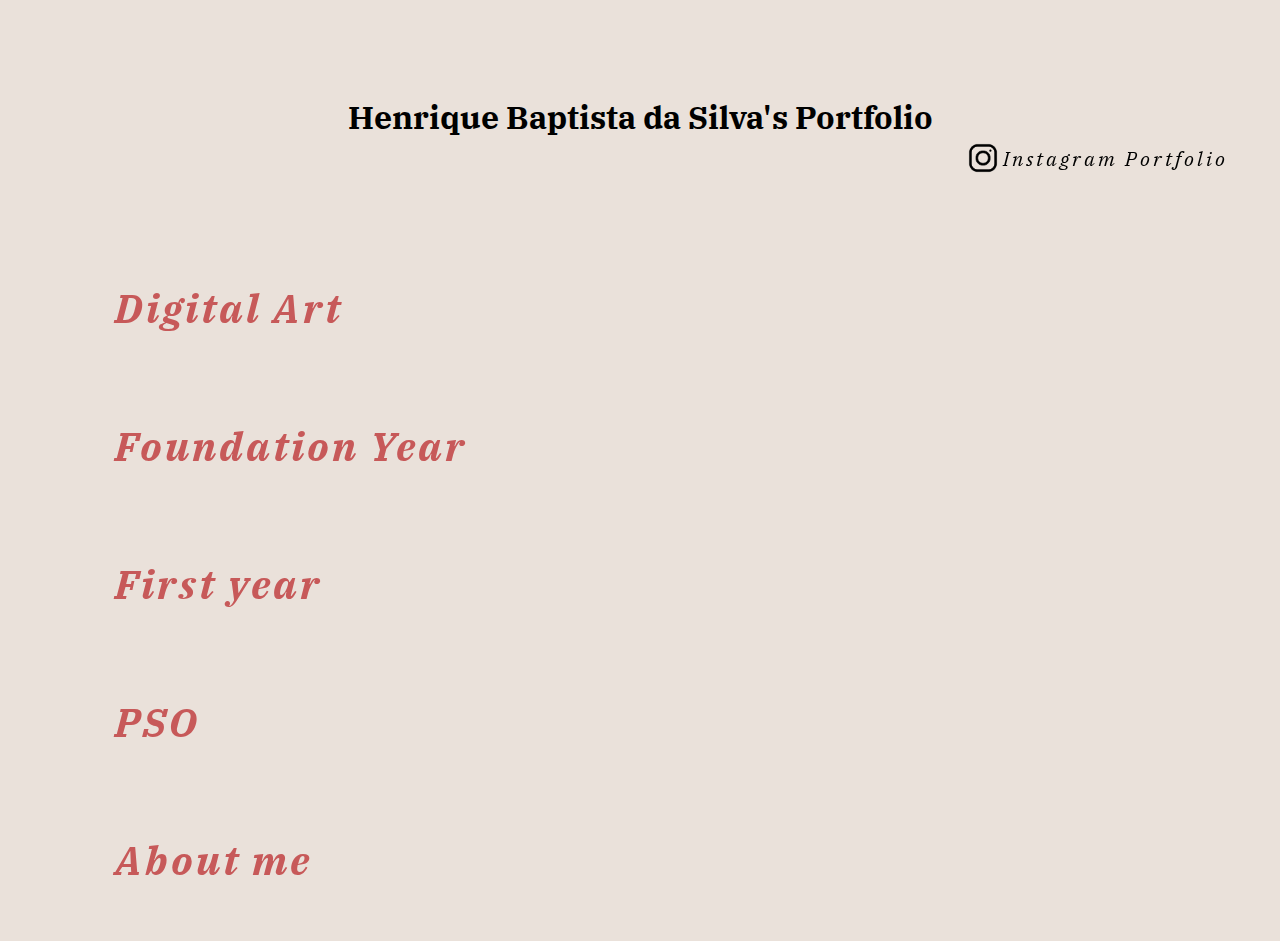
<file: index.html>
<!DOCTYPE html>

<html lang="en">

<head>
    <meta charset="UTF-8">
    <meta http-equiv="X-UA-Compatible" content="IE=edge">
    <meta name="viewport" content="width=device-width, initial-scale=1.0">
    <link rel="stylesheet" href="portfolio.css">
    <link rel="preconnect" href="https://fonts.gstatic.com">
    <link href="https://fonts.googleapis.com/css2?family=IBM+Plex+Serif:wght@100&display=swap" rel="stylesheet">
   

    <title>Portfolio</title>
</head>

<body class=balls>

    <h1>Henrique Baptista da Silva's Portfolio</h1>
    <a class="port" href="https://www.instagram.com/hmpbs66/"><img class="ig" src="instagram-new.png" width=40 height=40 alt="instagram" />Instagram Portfolio</a>
    <div class="nav">

    <a class="hvr-grow" href="digitalart.html">Digital Art <span><img src="mindblown 2 copy.png" width="600px" height="600px"/></span></a><br><br><br>

    <a class="class2" href="#foundationyear.html">Foundation Year <span><img src="foundation/Screenshot 2019-12-01 at 17.38.38.png" width="400px" height="600px"/></span></a><br><br><br>

    <a class="class3" href="#firstyear.html">First year <span><img src="first/logo.png" width="600px" height="600px"/></span></a><br><br><br>

    <a class="class4" href="#pso.html">PSO <span><img src="pso/PSO.png" width="400px" height="600px"/></span></a><br><br><br>

    <a class="class5" href="#aboutme.html">About me <span><img src="foundation/IMG_2184.jpg" width="600px" height="600px"/></span></a><br><br><br><br>

   

    </div>




</body>

</html>
</file>
<file: portfolio.css>
* {
    margin: 0;
    padding: 0;
    box-sizing: border-box;
}

body, html {height: 100%}
body,h1,h2,h3,h4,h5,h6 {
    font-family: "Helvetica", Arial, Helvetica, sans-serif;
    color: rgb(0, 0, 0);
}

body{
    background-color: rgb(234,225,218);
}

h1{
    font-family: 'IBM Plex Serif', serif;
    padding-top: 3em;
    text-align: center;
}

.hvr-grow {
    font-family: 'IBM Plex Serif', serif;
    display: block;
    justify-content:right;
    margin-top: 110px;
    font-size: 40px;
    color: rgb(199, 89, 89);
    letter-spacing: 3px;
    margin-left: 15%;
    font-style: italic;
    font-weight:lighter;
    text-decoration: none;
    font-weight: bold;
}

.class2 {
    font-family: 'IBM Plex Serif', serif;
    display: block;
    justify-content:right;
    margin-top: 50px;
    font-size: 40px;
    color: rgb(199, 89, 89);
    letter-spacing: 3px;
    margin-left: 15%;
    font-style: italic;
    font-weight:lighter;
    text-decoration: none;
    font-weight: bold;
}
.class3 {
    font-weight: lighter;
    font-family: 'IBM Plex Serif', serif;
    display:block;
    justify-content:right;
    margin-top: 50px;
    font-size: 40px;
    color: rgb(199, 89, 89);
    letter-spacing: 3px;
    margin-left: 15%;
    font-style: italic;
    text-decoration: none;
    font-weight: bold;
}.class4 {
    font-weight: lighter;
    font-family: 'IBM Plex Serif', serif;
    display:block;
    justify-content:right;
    margin-top: 50px;
    font-size: 40px;
    color: rgb(199, 89, 89);
    letter-spacing: 3px;
    margin-left: 15%;
    font-style: italic;
    text-decoration: none;
    font-weight: bold;
}
.class5 {
    font-weight: lighter;
    font-family: 'IBM Plex Serif', serif;
    display:block;
    justify-content:right;
    margin-top: 50px;
    font-size: 40px;
    color: rgb(199, 89, 89);
    letter-spacing: 3px;
    margin-left: 15%;
    font-style: italic;
    text-decoration: none;
    font-weight: bold;
}

.hvr-grow {
    display: inline-block;
    vertical-align: middle;
    -webkit-transform: perspective(1px) translateZ(0);
    transform: perspective(1px) translateZ(0);
    box-shadow: 0 0 1px rgba(0, 0, 0, 0);
    -webkit-transition-duration: 0.3s;
    transition-duration: 0.7s;
    -webkit-transition-property: transform;
    transition-property: transform;
  }

  .hvr-grow span{
    display: inline-block;
    vertical-align: middle;
    -webkit-transform: perspective(1px) translateZ(0);
    transform: perspective(1px) translateZ(0);
    box-shadow: 0 0 1px rgba(0, 0, 0, 0);
    -webkit-transition-duration: 0.3s;
    transition-duration: 0.7s;
    -webkit-transition-property: transform;
    transition-property: transform;
  }
  .hvr-grow:hover, .hvr-grow:focus, .hvr-grow:active {
    -webkit-transform: scale(1.1);
    transform: scale(1.1);
    color: black;
  }

  .class2 , .class3 , .class4 , .class5 {
    display: inline-block;
    vertical-align: middle;
    -webkit-transform: perspective(1px) translateZ(0);
    transform: perspective(1px) translateZ(0);
    box-shadow: 0 0 1px rgba(0, 0, 0, 0);
    -webkit-transition-duration: 0.3s;
    transition-duration: 0.7s;
    -webkit-transition-property: transform;
    transition-property: transform;
  }
  .class2:hover, .class2:focus, .class2:active {
    -webkit-transform: scale(1.1);
    transform: scale(1.1);
    color: black;
  }
  .class3:hover, .class3:focus, .class3:active {
    -webkit-transform: scale(1.1);
    transform: scale(1.1);
    color: black;
  }
  .class4:hover, .class4:focus, .class4:active {
    -webkit-transform: scale(1.1);
    transform: scale(1.1);
    color: black;
  }
  .class5:hover, .class5:focus, .class5:active {
    -webkit-transform: scale(1.1);
    transform: scale(1.1);
    color: black;
  }
  

.ig {
    margin-left: 38%;
    margin-bottom: -0.6em;
}

.port {
    position: relative;
    margin-left: 60%;
    font-family: 'IBM Plex Serif', serif;
    font-size: 20px;
    color: black;
    letter-spacing: 3px;
    align-items: center;
    font-style: italic;
    text-decoration: none;
    display:block;
    -webkit-transform: perspective(1px) translateZ(0);
    transform: perspective(1px) translateZ(0);
    box-shadow: 0 0 1px rgba(0, 0, 0, 0);
    -webkit-transition-duration: 0.3s;
    transition-duration: 0.7s;
    -webkit-transition-property: transform;
    transition-property: transform;
}
.port:hover, .port:focus, .port:active {
    -webkit-transform: scale(1.1);
    transform: scale(1.1);
    color: black;
  }




.nav {
    position: absolute;
    width:60%;
    height:250px;
}
.hvr-grow span {
    position: absolute;
    top: 0;
    left: 650px;
    opacity: 0;
    transition: 1s;
}
.hvr-grow:hover span {
    
    visibility: visible;
    top: 0;
    left: 250%;
    z-index: 50;
    opacity: 1;
    
}
.class2 span {
    position: absolute;
    left: 650px;
    opacity: 0;
    transition: 1s;
    top: -240%;
}
.class2:hover span {
    position: absolute;
    visibility: visible;
    top: -240%;
    left: 530px;
    z-index: 50;
    opacity: 1;
}


.class3 span {
    position: absolute;
    top: -480%;
    left: 650px;
    opacity: 0;
    transition: 1s;
}
.class3:hover span {
    position: absolute;
    visibility: visible;
    top: -480%;
    left: 530px;
    z-index: 50;
    opacity: 1;
}.class4 span {
    position: absolute;
    top: -720%;
    left: 650px;
    opacity: 0;
    transition: 1s;
}
.class4:hover span {
    position: absolute;
    visibility: visible;
    top: -720%;
    left: 530px;
    z-index: 50;
    opacity: 1;
}.class5 span {
    position: absolute;
    top: -970%;
    left: 650px;
    opacity: 0;
    transition: 1s;
}
.class5:hover span {
    position: absolute;
    visibility: visible;
    top: -970%;
    left: 530px;
    z-index: 50;
    opacity: 1;
}
</file>
